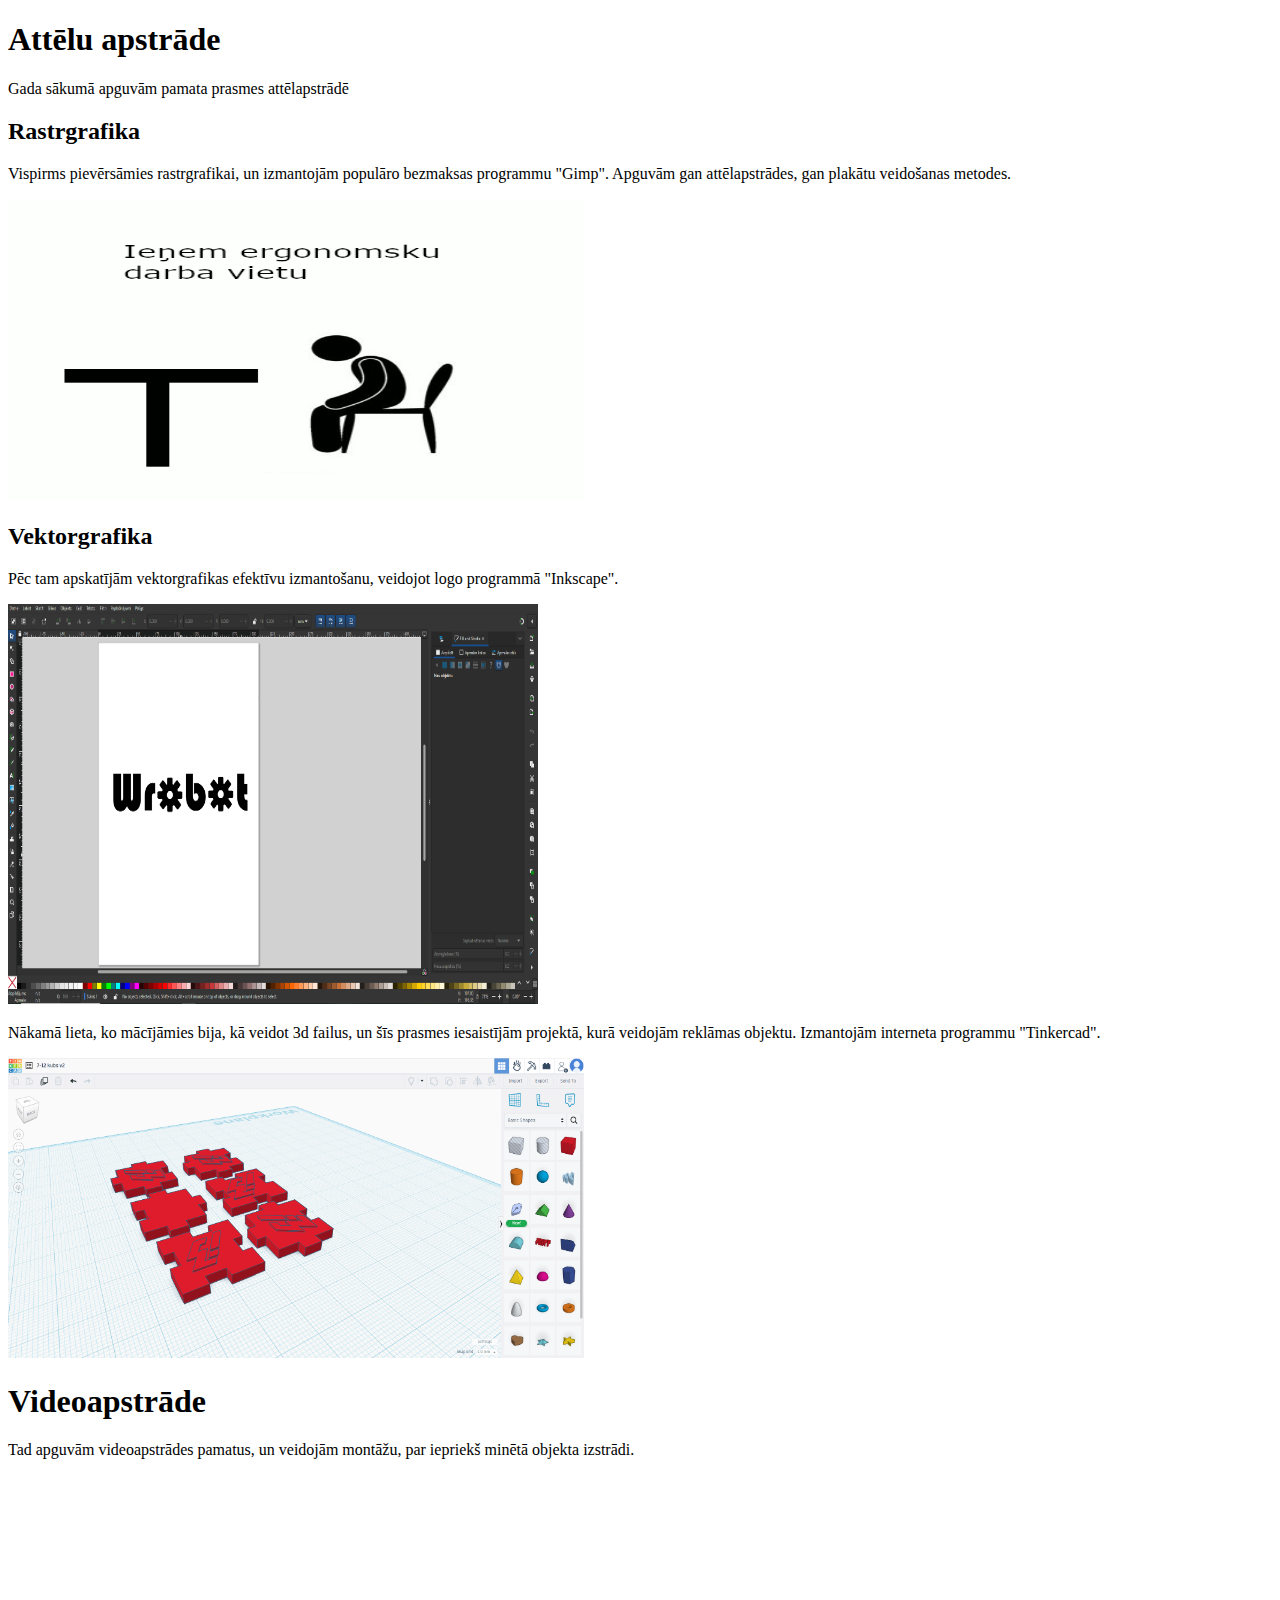
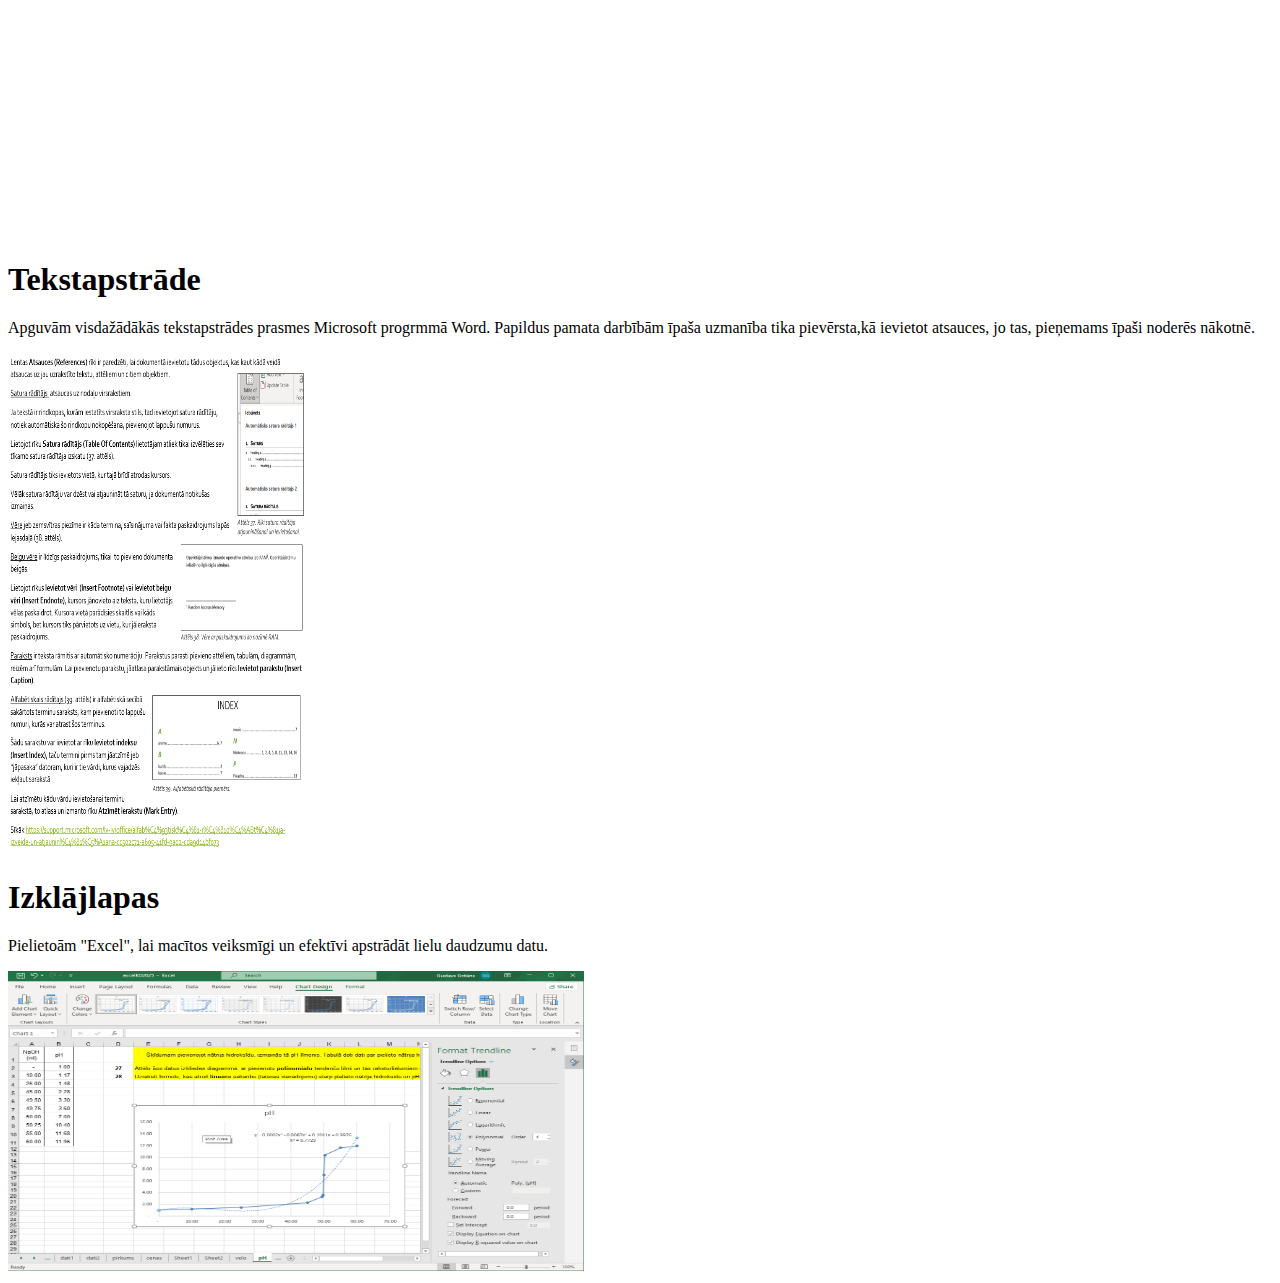
<file: public_html/index.html>
<!DOCTYPE html>
<!--
Click nbfs://nbhost/SystemFileSystem/Templates/Licenses/license-default.txt to change this license
Click nbfs://nbhost/SystemFileSystem/Templates/Other/html.html to edit this template
-->
<html>
    <head>
        <title>Datorikā apgūtais</title>
        <meta charset="UTF-8">
        <meta name="viewport" content="width=device-width, initial-scale=1.0">
    </head>
    <body>
        <h1>
            Attēlu apstrāde
        </h1>
            <p>
                Gada sākumā apguvām pamata prasmes attēlapstrādē
            </p>  
            <h2>
                Rastrgrafika
            </h2>
                <p>
                    Vispirms pievērsāmies rastrgrafikai, un izmantojām populāro bezmaksas programmu "Gimp". Apguvām gan attēlapstrādes, gan plakātu veidošanas metodes.
                </p>
                <img src="images/animacija.gif" id="gimp" alt="gif animācija veidota GIMP" style="width:576px;height:300px">
             <h2>
                 Vektorgrafika
             </h2>
                <p>
                    Pēc tam apskatījām vektorgrafikas efektīvu izmantošanu, veidojot logo programmā "Inkscape".
                </p>
                <img src="images/wrobots.png" id="wrobots" alt="Inkscape interface" style="width:530px;height:400px">
                <p>
                    Nākamā lieta, ko mācījāmies bija, kā veidot 3d failus, un šīs prasmes iesaistījām projektā, kurā veidojām reklāmas objektu. Izmantojām interneta programmu "Tinkercad".
                </p>
                <img src="images/tinkercad.png" alt="Tinkercad" style="width:576px;height:300px">
        <h1>
            Videoapstrāde
        </h1>
             <p>
                 Tad apguvām videoapstrādes pamatus, un veidojām montāžu, par iepriekš minētā objekta izstrādi.
             </p>
             <iframe src="https://eduriga-my.sharepoint.com/personal/ggritans_edu_riga_lv/_layouts/15/embed.aspx?UniqueId=322bf948-db47-49a5-81ee-091d99b72438&embed=%7B%22ust%22%3Atrue%2C%22hv%22%3A%22CopyEmbedCode%22%7D&referrer=StreamWebApp&referrerScenario=EmbedDialog.Create" width="640" height="360" frameborder="0" scrolling="no" allowfullscreen title="20241215_000330000_iOS.MP4"></iframe>
        <h1>
            Tekstapstrāde
        </h1>
             <P>
                 Apguvām visdažādākās tekstapstrādes prasmes Microsoft progrmmā Word. Papildus pamata darbībām īpaša uzmanība tika pievērsta,kā ievietot atsauces, jo tas, pieņemams īpaši noderēs nākotnē.
             </P>
             <img src="images/word.png" id="word" alt="Atsauču ievietošana" style="width:300px;height:500px">
        <h1>
            Izklājlapas
        </h1>
             <p>
                Pielietoām "Excel", lai macītos veiksmīgi un efektīvi apstrādāt lielu daudzumu datu.
             </p>
             <img src="images/Excel.png" id="excel" alt="Grafika veidošana" style="width:576px;height:300px">
    </body>
</html>
</file>
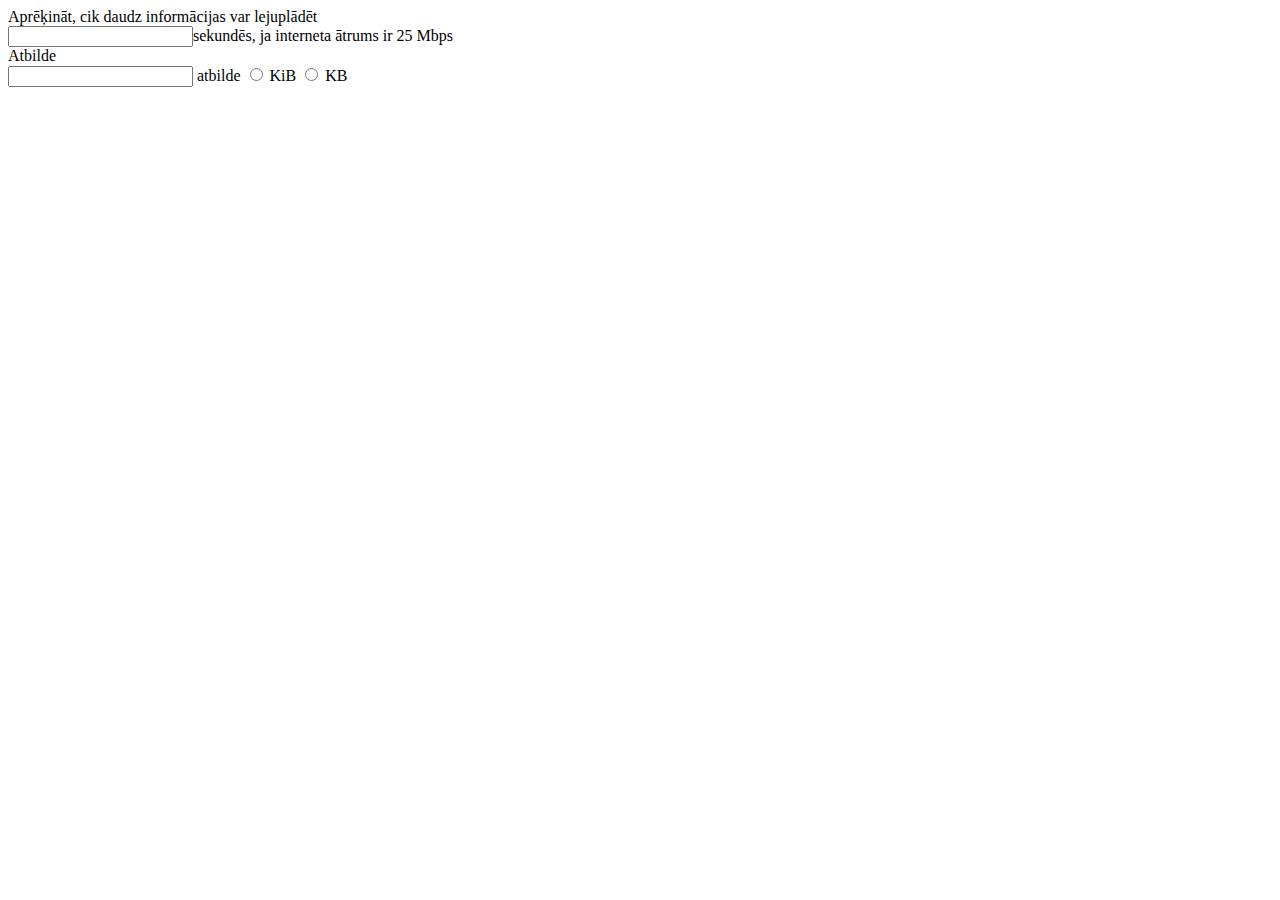
<file: public_html/baiti.html>
<!DOCTYPE html>
<!--
Click nbfs://nbhost/SystemFileSystem/Templates/Licenses/license-default.txt to change this license
Click nbfs://nbhost/SystemFileSystem/Templates/ClientSide/html.html to edit this template
-->
<html>
    <body>
        
        
    <script>
        var dati = document.getElementById("dati").value;
        var x = document.getElementById("izvele").value;
        var atb=Number("x")*Number("dati")
        let atbilde = atb.innerHTML;
    </script>
        
       Aprēķināt, cik daudz informācijas var lejuplādēt
       
       <form action="/action_page.php">
            <input type="text" id="dati" name="dati">sekundēs, ja interneta ātrums ir 25 Mbps<br>
            Atbilde<br>
            <input type="text" id="atbilde" name="atbilde">
            <label for="atbilde">atbilde</label>
            
            <input type="radio" id="KiB" name="izvele" value="976.5625">
            <label for="KiB">KiB</label>
            <input type="radio" id="KB" name="izvele" value="125">
            <label for="KB">KB</label><br>

        </form>
        
        
        
    </body>
</html>
</file>
